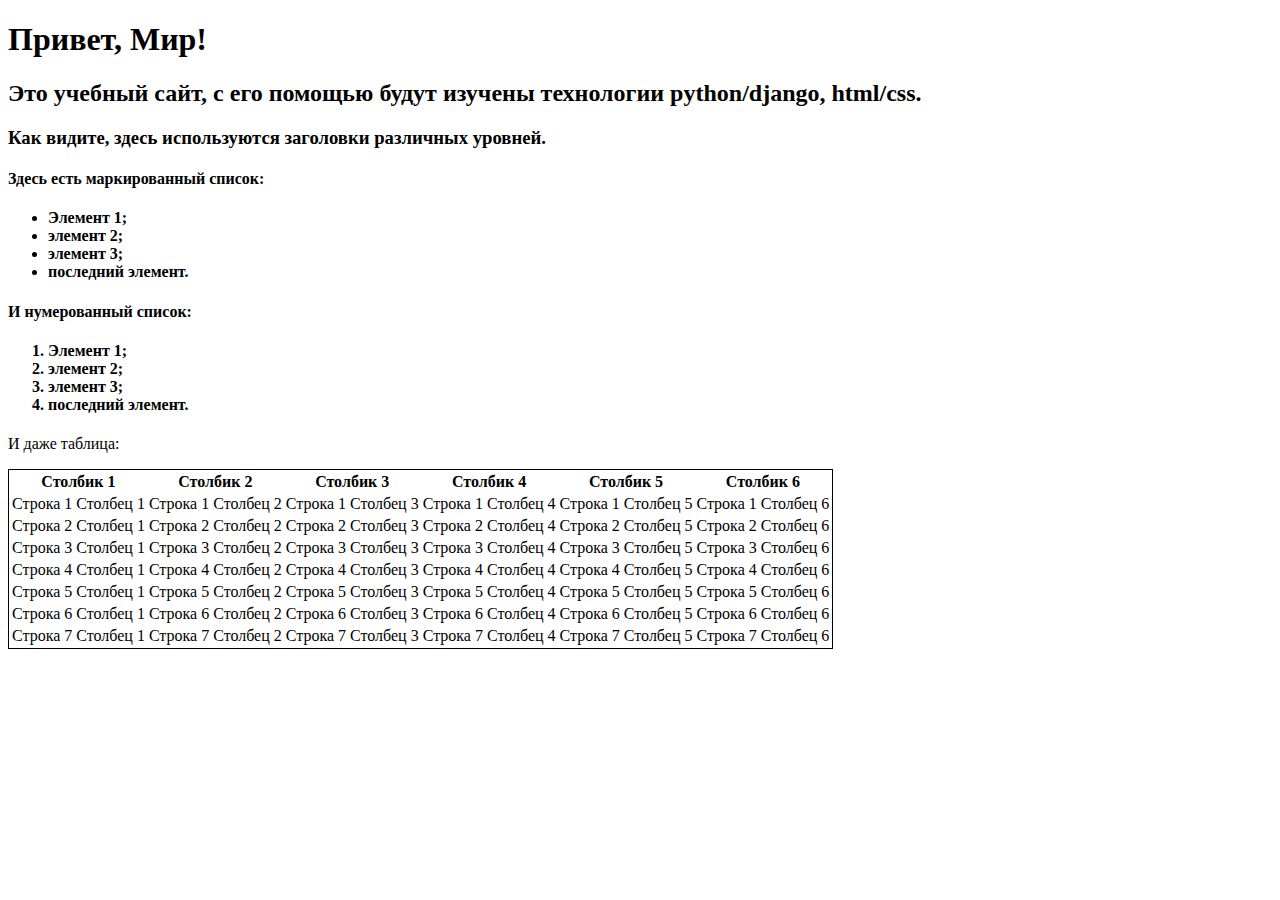
<file: firstwebpage/flatpages/templates/index.html>
<!DOCTYPE html>
<html>
    <head>
        <title>Привет, Мир!</title>
    </head>
    <body>
        <h1>Привет, Мир!</h1>
        <h2>Это учебный сайт, с его помощью будут изучены технологии 
            python/django, html/css.</h2>
        <h3>Как видите, здесь используются заголовки различных 
            уровней.</h3>
        <h4>Здесь есть маркированный список:</h4>
        <h4>
		<ul>
            <li>Элемент 1;</li>
            <li>элемент 2;</li>
            <li>элемент 3;</li>
            <li>последний элемент.</li>
        </ul>
		</h4>
        <h4>И нумерованный список:</h4>
        <h4>
		<ol>
            <li>Элемент 1;</li>
            <li>элемент 2;</li>
            <li>элемент 3;</li>
            <li>последний элемент.</li>
        </ol>
		</h4>
        <p>И даже таблица:</p>
        <table style="border: solid 1px black">
            <thead>
                <tr>
                    <th>Столбик 1</th>
                    <th>Столбик 2</th>
                    <th>Столбик 3</th>
                    <th>Столбик 4</th>
                    <th>Столбик 5</th>
                    <th>Столбик 6</th>
                </tr>
            </thead>
            <tr>
                <td>Строка 1 Столбец 1</td>
                <td>Строка 1 Столбец 2</td>
                <td>Строка 1 Столбец 3</td>
                <td>Строка 1 Столбец 4</td>
                <td>Строка 1 Столбец 5</td>
                <td>Строка 1 Столбец 6</td>
            </tr>
            <tr>
                <td>Строка 2 Столбец 1</td>
                <td>Строка 2 Столбец 2</td>
                <td>Строка 2 Столбец 3</td>
                <td>Строка 2 Столбец 4</td>
                <td>Строка 2 Столбец 5</td>
                <td>Строка 2 Столбец 6</td>
            </tr>
            <tr>
                <td>Строка 3 Столбец 1</td>
                <td>Строка 3 Столбец 2</td>
                <td>Строка 3 Столбец 3</td>
                <td>Строка 3 Столбец 4</td>
                <td>Строка 3 Столбец 5</td>
                <td>Строка 3 Столбец 6</td>
            </tr>
            <tr>
                <td>Строка 4 Столбец 1</td>
                <td>Строка 4 Столбец 2</td>
                <td>Строка 4 Столбец 3</td>
                <td>Строка 4 Столбец 4</td>
                <td>Строка 4 Столбец 5</td>
                <td>Строка 4 Столбец 6</td>
            </tr>
            <tr>
                <td>Строка 5 Столбец 1</td>
                <td>Строка 5 Столбец 2</td>
                <td>Строка 5 Столбец 3</td>
                <td>Строка 5 Столбец 4</td>
                <td>Строка 5 Столбец 5</td>
                <td>Строка 5 Столбец 6</td>
            </tr>
            <tr>
                <td>Строка 6 Столбец 1</td>
                <td>Строка 6 Столбец 2</td>
                <td>Строка 6 Столбец 3</td>
                <td>Строка 6 Столбец 4</td>
                <td>Строка 6 Столбец 5</td>
                <td>Строка 6 Столбец 6</td>
            </tr>
            <tr>
                <td>Строка 7 Столбец 1</td>
                <td>Строка 7 Столбец 2</td>
                <td>Строка 7 Столбец 3</td>
                <td>Строка 7 Столбец 4</td>
                <td>Строка 7 Столбец 5</td>
                <td>Строка 7 Столбец 6</td>
            </tr>
        </table>
    </body>
</html>
</file>
